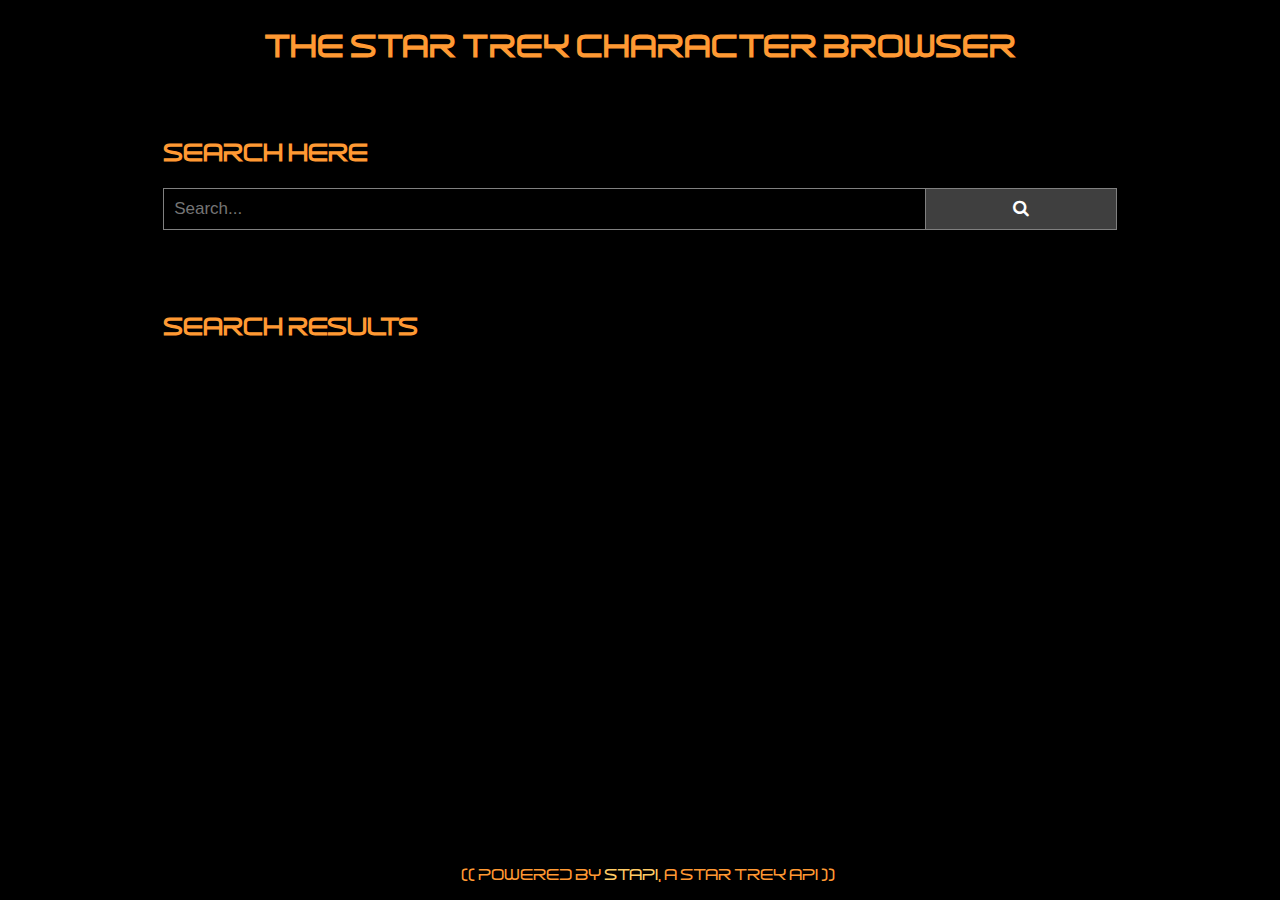
<file: pages/search.html>
<!DOCTYPE html>
<html lang="en">

  <head>
    <meta charset="UTF-8">
    <meta http-equiv="X-UA-Compatible" content="IE=edge">
    <meta name="viewport" content="width=device-width, initial-scale=1.0">
    <link rel="stylesheet" href="../styles/search.css">

    <title>The Star Trek character browser</title>
  </head>

  <body>
    <header>
      <h1>The Star Trek character browser</h1>
    </header>
    <button onclick="scrollUp()" id="scroll-button" title="Go to top">&#8593;</button>

    <main>
      <section id="search">
        <h2>Search here</h2>
          <link rel="stylesheet" href="https://cdnjs.cloudflare.com/ajax/libs/font-awesome/4.7.0/css/font-awesome.min.css">

          <form id="form">
            <input type="text" placeholder="Search..." name="search" id="search-query">
            <button id="button" type="submit"><i class="fa fa-search"></i></button>
          </form>
      </section>

      <section id="results">

        <h2>Search Results</h1>
          <div id="container"></div>
      </section>
    </main>

    <footer>
      <p><< Powered by <a href="http://stapi.co/">STAPI</a>, a Star Trek API >></p>
    </footer>

    <script type="text/javascript" src="../utils/search.js"></script>


  </body>
</html>
</file>
<file: styles/search.css>
* {
  box-sizing: border-box;
}

@font-face {
  font-family: Sterilict;
  src: url(Sterilict-L3aen.ttf);
}

@font-face {
  font-family: Okuda;
  src: url(Okuda.otf);
}

form input[type="text"] {
  padding: 10px;
  font-size: 17px;
  border: 1px solid grey;
  float: left;
  width: 80%;
  background: black;
  color: #ffcc66;
}

form button {
  float: left;
  width: 20%;
  padding: 10px;
  background: #9977aa;
  color: white;
  font-size: 17px;
  border: 1px solid grey;
  border-left: none;
  cursor: pointer;
}

form button:hover {
  background: #664466;
}

form button:disabled {
  background: #3f3f3f;
}

form::after {
  content: "";
  clear: both;
  display: table;
}

body {
  display: flex;
  flex-flow: column wrap;
  justify-content: center;
  font-family: Sterilict, Helvetica, Tahoma, sans-serif;
  color: #ff9933;
  background-color: black;
  height: 80%;
}

header {
  margin: auto;
}

main {
  margin: 1em;
  height: 80%;
}

a {
  color: #ffcc66;
  text-decoration: none;
}

a:hover {
  color: #ffff99;
}

#search {
  width: 80%;
  height: 20%;
  margin: auto;
  padding: 1em 1em 3em 1em;
}

#results {
  width: 80%;
  height: 70%;
  margin: auto;
  padding: 1em 1em 3em 1em;
}

#results h2 {
  margin-bottom: 2em;
}

.character h3 {
  font-family: Sterilict, Helvetica, Tahoma, sans-serif;
  font-size: 23px;
  margin-left: -1em;
  color: #9977aa;
  letter-spacing: 0.05em;
}

.character p {
  letter-spacing: 0.07em;
  font-size: 32px;
  font-weight: thin;
  margin: 1px 0 0 1px;
}

#container {
  width: 100%;
  height: 70%;
  padding: 0 20px 40px 40px;
  color: #ffff99;
  font-family: Okuda, Helvetica, Tahoma, sans-serif;
  border: 1px solid grey;
}

#container:empty {
  display: none;
}

footer {
  display: flex;
  position: fixed;
  justify-content: center;
  padding: 10px 10px 0px 10px;
  bottom: 0;
  width: 100%;
  background-color: black;
}

#character {
  padding: 2rem;
}

#scroll-button {
  display: none;
  position: fixed;
  bottom: 9px;
  right: 20px;
  z-index: 99;
  border: none;
  outline: none;
  background-color: #9977aa;
  color: white;
  cursor: pointer;
  padding: 10px 16px;
  border-radius: 90%;
  font-size: 20px;
}

#scroll-button:hover {
  background-color: #664466;
}
</file>
